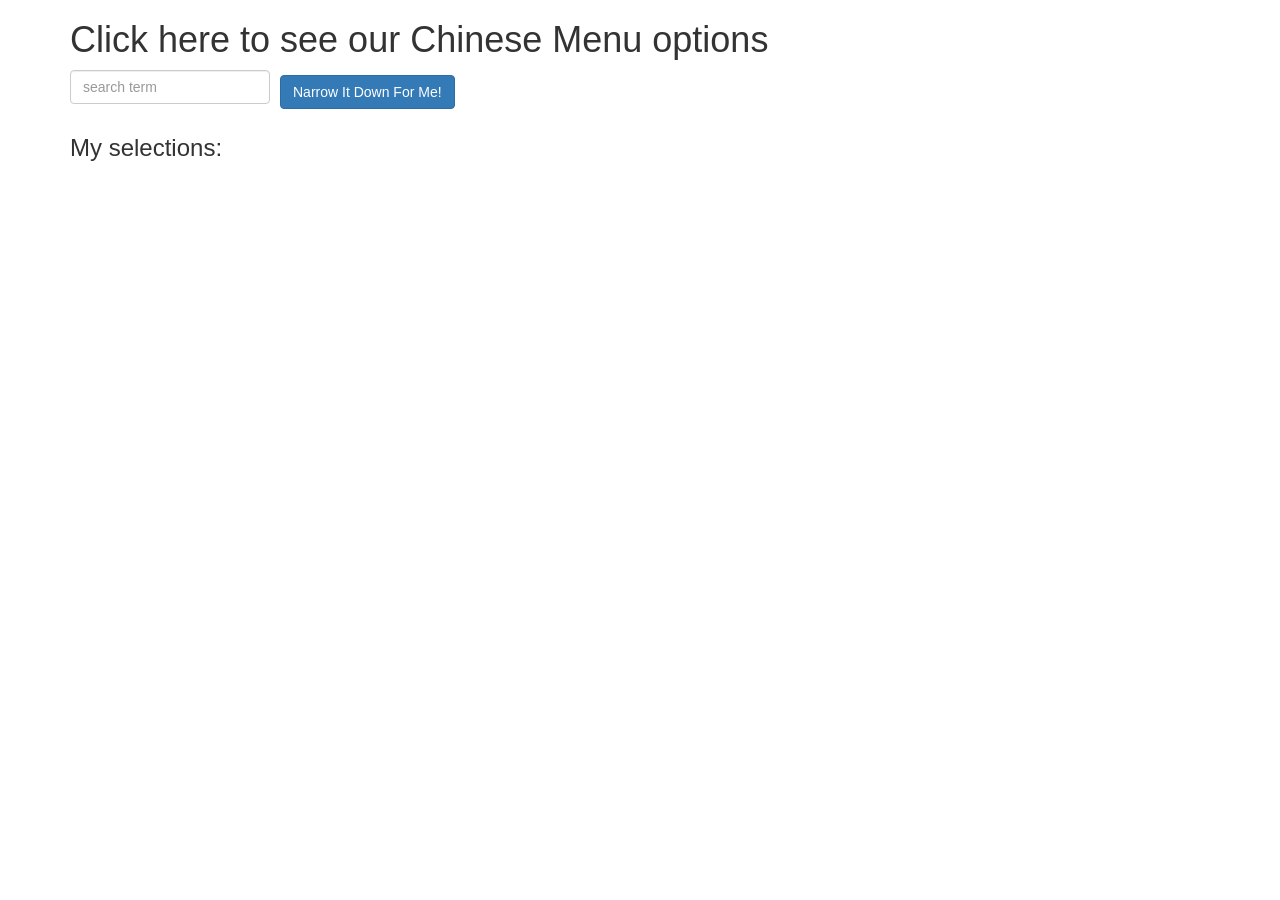
<file: index.html>
<!DOCTYPE html>
<html ng-app='NarrowItDownApp'>
  <head>
    <meta charset="utf-8">
    <meta name="viewport" content="width=device-width, initial-scale=1">
    <link rel="stylesheet" href="styles/bootstrap.min.css">
    <link rel="stylesheet" href="styles/styles.css">
    <link rel="stylesheet" href="https://maxcdn.bootstrapcdn.com/bootstrap/3.3.7/css/bootstrap.min.css">

    <title>Narrow Down Your Menu Choice</title>
  </head>
  <body>
   <div class="container" ng-controller='NarrowItDownController as menu'>
    <h1>Click here to see our Chinese Menu options</h1>

    <div class="form-group">
      <input type="text" ng-model='menu.searchTerm' placeholder="search term" class="form-control">
    </div>
    <div class="form-group narrow-button">
      <!-- Trigger the modal with a button -->
      <button class="btn btn-primary" data-toggle="modal" data-target="#myModal" ng-click='menu.logMenuItems(menu.searchTerm)'>Narrow It Down For Me!</button>
    </div>
    <br>
  </br>

<!-- Modal -->
<div class="modal fade" id="myModal" role="dialog">
  <div class="modal-dialog">

    <!-- Modal content-->
    <div class="modal-content">
      <div class="modal-header">
        <button type="button" class="close" data-dismiss="modal">&times;</button>
        <h4 class="modal-title">Hi there</h4>
      </div>
      <div class="modal-body">
        <p>Give us some time, we are almost there!</p>
        <br>
        <loading></loading>
      </div>
      <div class="modal-footer">
        <button type="button" class="btn btn-default" data-dismiss="modal">Close</button>
      </div>
    </div>

  </div>
</div>


    <!-- found-items should be implemented as a component -->
      <found-items
      found="menu.found"
      order="menu.order"
      title="{{menu.title}}"
      on-remove="menu.removeItems(index)"
      put-back="menu.putBackItems(index)">
    </found-items>

    <!-- progressBar will be displayed based on how many records are found -->


    <div class="error" ng-if="menu.nothingFound">Nothing found</div>

  </div>

  <script src="https://ajax.googleapis.com/ajax/libs/jquery/3.3.1/jquery.min.js"></script>
  <script src="https://maxcdn.bootstrapcdn.com/bootstrap/3.3.7/js/bootstrap.min.js"></script>
  <script src="angular.min.js"></script>
  <script src="app.js"></script>
  <script src="loading/loading.module.js"></script>
  <script src="loading/loading.component.js"></script>
  <script src="loading/loading.interceptor.js"></script>


</body>
</html>
</file>
<file: styles/styles.css>
h1 {
  margin-bottom: 30px;
}
input[type="text"] {
  width: 200px;
  float: left;
}

.error {
  color: red;
  font-size: 1.2em;
  font-weight: bold;
}
.narrow-button {
  float: left;
  margin-left: 10px;
}
.loader {
  display: none;
  margin-left: 5px;
  font-size: 10px;
  float: left;
  border-top: 1.1em solid rgba(147, 147, 147, 0.2);
  border-right: 1.1em solid rgba(147, 147, 147, 0.2);
  border-bottom: 1.1em solid rgba(147, 147, 147, 0.2);
  border-left: 1.1em solid #676767;
  -webkit-transform: translateZ(0);
  -ms-transform: translateZ(0);
  transform: translateZ(0);
  -webkit-animation: load8 1.1s infinite linear;
  animation: load8 1.1s infinite linear;
}
.loader,
.loader:after {
  border-radius: 50%;
  width: 3em;
  height: 3em;
}
@-webkit-keyframes load8 {
  0% {
    -webkit-transform: rotate(0deg);
    transform: rotate(0deg);
  }
  100% {
    -webkit-transform: rotate(360deg);
    transform: rotate(360deg);
  }
}
@keyframes load8 {
  0% {
    -webkit-transform: rotate(0deg);
    transform: rotate(0deg);
  }
  100% {
    -webkit-transform: rotate(360deg);
    transform: rotate(360deg);
  }
}
</file>
